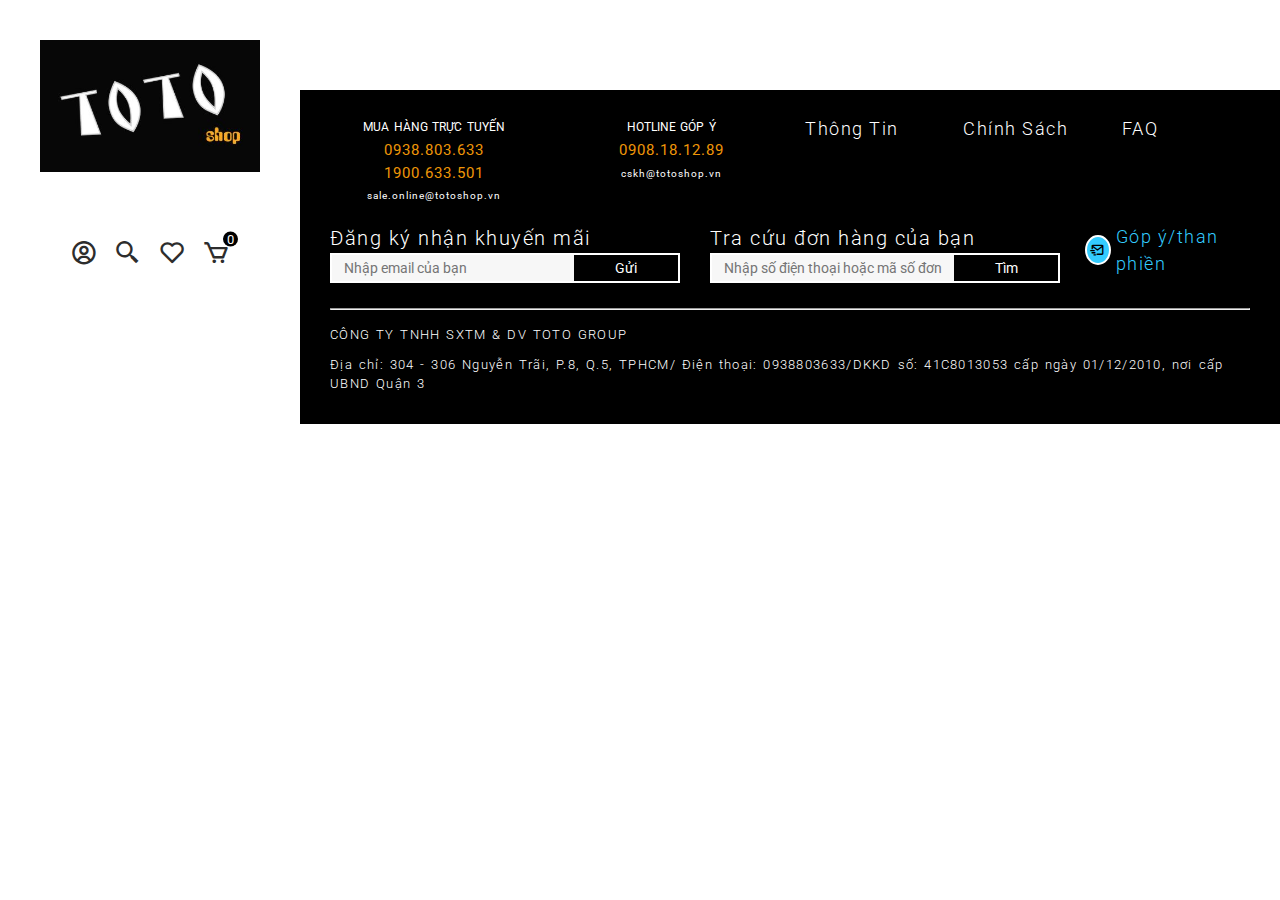
<file: chinhsach/index.html>
<!DOCTYPE html>
<html lang="en">
    <head>
        <meta charset="UTF-8" />
        <meta http-equiv="X-UA-Compatible" content="IE=edge" />
        <meta name="viewport" content="width=device-width, initial-scale=1.0" />
        <title>Document</title>
        <!-- css boxicon -->
        <link
            href="https://unpkg.com/boxicons@2.1.1/css/boxicons.min.css"
            rel="stylesheet"
        />
        <!-- css grid -->
        <link rel="stylesheet" href="./../style/css/grid/grid.css" />
        <!-- style css -->
        <link
            rel="stylesheet"
            href="./../style/css/style/chinhsach/style.css"
        />
        <!-- css fontawesome -->
        <link
            rel="stylesheet"
            href="https://cdnjs.cloudflare.com/ajax/libs/font-awesome/4.7.0/css/font-awesome.min.css"
        />
    </head>
    <body>
        <!-- top -->
        <hr id="top" />
        <!-- end top -->
        <!-- mainnav  -->
        <div class="main__nav">
            <div class="main__nav__close">
                <span>&times;</span>
            </div>
            <div class="main__nav__logo">
                <a href="#" class="main__nav__logo__img">
                    <img
                        src="https://tovantai.github.io/totoshop/access/img/logo.jpg"
                        alt=""
                    />
                </a>
            </div>
            <div class="main__nav__header">
                <div class="main__nav__header__user">
                    <a href="#"
                        ><i title="user" class="bx bx-user-circle"></i
                    ></a>
                </div>
                <div class="main__nav__header__search">
                    <i title="search" class="bx bx-search-alt-2"></i>
                </div>
                <div class="main__nav__header__love">
                    <i title="heart" class="bx bx-heart"></i>
                </div>
                <div class="main__nav__header__cart">
                    <a href="#">
                        <i title="cart" class="bx bx-cart"></i>
                        <span class="main__nav__header__cart__quantity">0</span>
                    </a>
                </div>
            </div>
            <ul class="main__nav__list">
                <!-- <li class="main__nav__item"><a href="#"> đồ nam </a></li> -->
                <!-- <li class="main__nav__item">
                    <a href="#">
                        <span class="main__nav__item__sale">hot</span>
                        săn sale tháng 12
                    </a>
                </li>
                <li class="main__nav__item"><a href="#"> chính sách </a></li> -->
            </ul>
        </div>
        <!-- end nav -->
        <!-- nav mobile -->
        <div class="main__nav__mobile">
            <div class="main__nav__mobile__control">
                <i class="bx bx-menu"></i>
            </div>
            <a href="#" title="logo" class="main__nav__mobile__logo">
                <img
                    src="https://tovantai.github.io/totoshop/access/img/logo.jpg"
                    alt=""
                />
            </a>
            <div class="main__nav__mobile__content">
                <div class="main__nav__mobile__search">
                    <i title="search" class="bx bx-search-alt-2"></i>
                </div>
                <div class="main__nav__mobile__cart">
                    <span>
                        <i title="cart" class="bx bx-cart"></i>
                        <span class="quantity">0</span>
                    </span>
                </div>
            </div>
        </div>
        <div class="main__nav__mobile__overlay"></div>
        <!-- end nav mobile -->
        <!-- search -->
        <div class="main__search">
            <div class="main__search__container">
                <div class="button-search"><i class="bx bx-search"></i></div>
                <div class="input">
                    <input
                        type="text"
                        placeholder="Tìm kiếm sản phẩm..."
                        name="search"
                        id="search-input"
                    />
                </div>
                <div class="button-close">&times;</div>
            </div>
        </div>
        <div class="search__overlay"></div>
        <!-- end search -->
        <div class="container">
            <div class="policy__container">
                <div class="policy__heading">
                    <p></p>
                    <!-- <p>CHÍNH SÁCH BẢO MẬT TOTOSHOP</p> -->
                </div>
                <div class="policy__time">
                    <p></p>
                    <!-- <p>Đăng bởi <b>admin</b> on <b>01-11-2019</b></p> -->
                </div>
                <div class="policy__content">
                    <!-- <img
                        src="./../access/img/thongtin/gioithieu/1.jpg"
                        alt=""
                    /> -->
                </div>
            </div>
            <!-- footer -->
            <footer>
                <div class="row">
                    <div
                        class="col-xs-12 col-sm-12 col-md-12 col-lg-6 col-xl-6"
                    >
                        <div class="footer__hotline">
                            <div class="footer__hotline__left">
                                <h2 class="hotline-title">
                                    Mua hàng trực tuyến
                                </h2>
                                <p class="hotline">0938.803.633</p>
                                <p class="hotline">1900.633.501</p>
                                <a
                                    href="javascript:void(0)"
                                    class="hotline-link"
                                >
                                    sale.online@totoshop.vn
                                </a>
                            </div>
                            <div class="footer__hotline__right">
                                <h2 class="hotline-title">HOTLINE GÓP Ý</h2>
                                <p class="hotline">0908.18.12.89</p>
                                <a
                                    href="javascript:void(0)"
                                    class="hotline-link"
                                    >cskh@totoshop.vn</a
                                >
                            </div>
                        </div>
                    </div>
                    <div
                        class="col-xs-12 col-sm-12 col-md-12 col-lg-6 col-xl-6"
                    >
                        <div class="footer__about">
                            <div class="footer__about-thongtin">
                                <p class="title">thông tin</p>
                                <!-- <a href="" class="link">câu hỏi thường gặp</a> -->
                            </div>
                            <div class="footer__about-chinhsach">
                                <p class="title">chính sách</p>
                            </div>
                            <div class="footer__about-faq">
                                <p class="title">FAQ</p>
                            </div>
                        </div>
                    </div>
                </div>
                <div class="footer__form">
                    <div class="footer__form-registor">
                        <p class="heading">Đăng ký nhận khuyến mãi</p>
                        <div class="input-box">
                            <input
                                type="email"
                                class="input"
                                name=""
                                placeholder="Nhập email của bạn"
                                id=""
                            />
                            <span class="button">Gửi</span>
                        </div>
                    </div>
                    <div class="footer__form-search">
                        <p class="heading">Tra cứu đơn hàng của bạn</p>
                        <div class="input-box">
                            <input
                                type="text"
                                class="input"
                                name=""
                                placeholder="Nhập số điện thoại hoặc mã số đơn"
                                id=""
                            />
                            <span class="button">Tìm</span>
                        </div>
                    </div>
                    <div class="footer__form-boxemal">
                        <a href="javascript:void(0)" class="heading"
                            ><i class="bx bx-mail-send"></i>Góp ý/than phiền</a
                        >
                    </div>
                </div>
                <hr />
                <div class="footer-bottom">
                    <p>CÔNG TY TNHH SXTM & DV TOTO GROUP</p>
                    <p>
                        Địa chỉ: 304 - 306 Nguyễn Trãi, P.8, Q.5, TPHCM/ Điện
                        thoại: 0938803633/DKKD số: 41C8013053 cấp ngày
                        01/12/2010, nơi cấp UBND Quận 3
                    </p>
                </div>
            </footer>
            <!-- end footer -->
        </div>
        <!-- scroll top -->
        <a href="#top" class="scroll-top">
            <i class="bx bx-chevron-up"></i>
        </a>
        <!-- end scroll top -->
        <!-- js -->

        <script type="module" src="./../app/pages/chinhsach.js"></script>
    </body>
</html>
</file>
<file: style/css/grid/grid.css>
/* 
.col-xs.col-sm.col-md.col-lg.col-xl
col-xs col-sm col-md col-lg col-xl
@media only screen and (max-width: 576px) xs 576
@media only screen and (min-width: 577px) and (max-width: 768px) sm 768
@media only screen and (min-width: 769px) and (max-width: 992px) md 992
@media only screen and (min-width: 993px) and (max-width: 1200px) lg 1200
@media only screen and (min-width: 1201px) xl
*/
.row::after {
    content: "";
    display: block;
    clear: both;
}

.col-xs-1,
.col-sm-1,
.col-md-1,
.col-lg-1,
.col-xl-1,
.col-xs-2,
.col-sm-2,
.col-md-2,
.col-lg-2,
.col-xl-2,
.col-xs-3,
.col-sm-3,
.col-md-3,
.col-lg-3,
.col-xl-3,
.col-xs-4,
.col-sm-4,
.col-md-4,
.col-lg-4,
.col-xl-4,
.col-xs-5,
.col-sm-5,
.col-md-5,
.col-lg-5,
.col-xl-5,
.col-xs-6,
.col-sm-6,
.col-md-6,
.col-lg-6,
.col-xl-6,
.col-xs-7,
.col-sm-7,
.col-md-7,
.col-lg-7,
.col-xl-7,
.col-xs-8,
.col-sm-8,
.col-md-8,
.col-lg-8,
.col-xl-8,
.col-xs-9,
.col-sm-9,
.col-md-9,
.col-lg-9,
.col-xl-9,
.col-xs-10,
.col-sm-10,
.col-md-10,
.col-lg-10,
.col-xl-10,
.col-xs-11,
.col-sm-11,
.col-md-11,
.col-lg-11,
.col-xl-11,
.col-xs-12,
.col-sm-12,
.col-md-12,
.col-lg-12,
.col-xl-12 {
    float: left;
}
@media only screen and (max-width: 576px) {
    .col-xs-1 {
        width: calc(100% / 12);
    }
    .col-xs-2 {
        width: calc((100% / 12) * 2);
    }
    .col-xs-3 {
        width: calc((100% / 12) * 3);
    }
    .col-xs-4 {
        width: calc((100% / 12) * 4);
    }
    .col-xs-5 {
        width: calc((100% / 12) * 5);
    }
    .col-xs-6 {
        width: calc((100% / 12) * 6);
    }
    .col-xs-7 {
        width: calc((100% / 12) * 7);
    }
    .col-xs-8 {
        width: calc((100% / 12) * 8);
    }
    .col-xs-9 {
        width: calc((100% / 12) * 9);
    }
    .col-xs-10 {
        width: calc((100% / 12) * 10);
    }
    .col-xs-11 {
        width: calc((100% / 12) * 11);
    }
    .col-xs-12 {
        width: calc((100% / 12) * 12);
    }
}

@media only screen and (min-width: 577px) and (max-width: 768px) {
    .col-sm-1 {
        width: calc(100% / 12);
    }
    .col-sm-2 {
        width: calc((100% / 12) * 2);
    }
    .col-sm-3 {
        width: calc((100% / 12) * 3);
    }
    .col-sm-4 {
        width: calc((100% / 12) * 4);
    }
    .col-sm-5 {
        width: calc((100% / 12) * 5);
    }
    .col-sm-6 {
        width: calc((100% / 12) * 6);
    }
    .col-sm-7 {
        width: calc((100% / 12) * 7);
    }
    .col-sm-8 {
        width: calc((100% / 12) * 8);
    }
    .col-sm-9 {
        width: calc((100% / 12) * 9);
    }
    .col-sm-10 {
        width: calc((100% / 12) * 10);
    }
    .col-sm-11 {
        width: calc((100% / 12) * 11);
    }
    .col-sm-12 {
        width: calc((100% / 12) * 12);
    }
}

@media only screen and (min-width: 769px) and (max-width: 992px) {
    .col-md-1 {
        width: calc(100% / 12);
    }
    .col-md-2 {
        width: calc((100% / 12) * 2);
    }
    .col-md-3 {
        width: calc((100% / 12) * 3);
    }
    .col-md-4 {
        width: calc((100% / 12) * 4);
    }
    .col-md-5 {
        width: calc((100% / 12) * 5);
    }
    .col-md-6 {
        width: calc((100% / 12) * 6);
    }
    .col-md-7 {
        width: calc((100% / 12) * 7);
    }
    .col-md-8 {
        width: calc((100% / 12) * 8);
    }
    .col-md-9 {
        width: calc((100% / 12) * 9);
    }
    .col-md-10 {
        width: calc((100% / 12) * 10);
    }
    .col-md-11 {
        width: calc((100% / 12) * 11);
    }
    .col-md-12 {
        width: calc((100% / 12) * 12);
    }
}

@media only screen and (min-width: 993px) and (max-width: 1200px) {
    .col-lg-1 {
        width: calc(100% / 12);
    }
    .col-lg-2 {
        width: calc((100% / 12) * 2);
    }
    .col-lg-3 {
        width: calc((100% / 12) * 3);
    }
    .col-lg-4 {
        width: calc((100% / 12) * 4);
    }
    .col-lg-5 {
        width: calc((100% / 12) * 5);
    }
    .col-lg-6 {
        width: calc((100% / 12) * 6);
    }
    .col-lg-7 {
        width: calc((100% / 12) * 7);
    }
    .col-lg-8 {
        width: calc((100% / 12) * 8);
    }
    .col-lg-9 {
        width: calc((100% / 12) * 9);
    }
    .col-lg-10 {
        width: calc((100% / 12) * 10);
    }
    .col-lg-11 {
        width: calc((100% / 12) * 11);
    }
    .col-lg-12 {
        width: calc((100% / 12) * 12);
    }
}

@media only screen and (min-width: 1201px) {
    .col-xl-1 {
        width: calc(100% / 12);
    }
    .col-xl-2 {
        width: calc((100% / 12) * 2);
    }
    .col-xl-3 {
        width: calc((100% / 12) * 3);
    }
    .col-xl-4 {
        width: calc((100% / 12) * 4);
    }
    .col-xl-5 {
        width: calc((100% / 12) * 5);
    }
    .col-xl-6 {
        width: calc((100% / 12) * 6);
    }
    .col-xl-7 {
        width: calc((100% / 12) * 7);
    }
    .col-xl-8 {
        width: calc((100% / 12) * 8);
    }
    .col-xl-9 {
        width: calc((100% / 12) * 9);
    }
    .col-xl-10 {
        width: calc((100% / 12) * 10);
    }
    .col-xl-11 {
        width: calc((100% / 12) * 11);
    }
    .col-xl-12 {
        width: calc((100% / 12) * 12);
    }
}
</file>
<file: style/css/style/chinhsach/style.css>
@import url("https://fonts.googleapis.com/css2?family=Roboto:ital,wght@0,100;0,300;0,400;0,500;0,700;1,100;1,300;1,400;1,500;1,700&display=swap");
/* 
@media only screen and (max-width: 576px) xs 576
@media only screen and (min-width: 577px) and (max-width: 768px) sm 768
@media only screen and (min-width: 769px) and (max-width: 992px) md 992
@media only screen and (min-width: 993px) and (max-width: 1200px) lg 1200
@media only screen and (min-width: 1201px) xl
*/
footer {
  padding: 20px 15px;
  background: #000;
}
@media only screen and (max-width: 576px) {
  footer {
    padding: 0px 5px;
  }
}
@media only screen and (min-width: 577px) and (max-width: 992px) {
  footer {
    padding: 0px 10px;
  }
}
footer hr {
  margin: 15px 15px;
}
@media only screen and (min-width: 577px) and (max-width: 992px) {
  footer hr {
    margin: 10px 10px;
  }
}

.footer__hotline {
  display: flex;
  justify-content: space-between;
  align-items: flex-start;
}
@media only screen and (max-width: 576px) {
  .footer__hotline {
    flex-direction: column;
  }
}
.footer__hotline__left, .footer__hotline__right {
  width: 100%;
  flex-basis: 50%;
  padding: 5px 15px;
}
@media only screen and (max-width: 576px) {
  .footer__hotline__left, .footer__hotline__right {
    padding: 0px 15px;
  }
}
.footer__hotline .hotline-title {
  color: #fff;
  font-size: 1.2rem;
  text-transform: uppercase;
  font-weight: 400;
  word-spacing: 1.5px;
  text-align: center;
  line-height: 24px;
}
@media only screen and (min-width: 577px) and (max-width: 992px) {
  .footer__hotline .hotline-title {
    font-size: 1.6rem;
  }
}
@media only screen and (max-width: 576px) {
  .footer__hotline .hotline-title {
    font-size: 2.4rem;
    text-align: left;
  }
}
.footer__hotline .hotline {
  text-align: center;
  font-size: 1.5rem;
  color: #ef9608;
  letter-spacing: 1px;
}
@media only screen and (min-width: 577px) and (max-width: 992px) {
  .footer__hotline .hotline {
    font-size: 1.8rem;
  }
}
@media only screen and (max-width: 576px) {
  .footer__hotline .hotline {
    font-size: 2.2rem;
    text-align: left;
  }
}
.footer__hotline .hotline-link {
  display: block;
  line-height: 24px;
  text-align: center;
  font-size: 1rem;
  font-weight: 400;
  color: #fff;
  text-transform: lowercase;
  letter-spacing: 1px;
}
@media only screen and (min-width: 577px) and (max-width: 992px) {
  .footer__hotline .hotline-link {
    font-size: 1.4rem;
  }
}
@media only screen and (max-width: 576px) {
  .footer__hotline .hotline-link {
    font-size: 2rem;
    text-align: left;
  }
}
.footer__hotline .hotline-link:hover {
  cursor: pointer;
  text-decoration: underline;
}
.footer__about {
  color: #fff;
  display: flex;
  justify-content: space-between;
  align-items: flex-start;
}
@media only screen and (max-width: 576px) {
  .footer__about {
    flex-direction: column;
  }
}
.footer__about-thongtin, .footer__about-chinhsach, .footer__about-faq {
  display: flex;
  justify-content: center;
  align-items: flex-start;
  flex-direction: column;
  width: 100%;
  flex-basis: 33.333%;
  padding: 5px 15px;
}
@media only screen and (max-width: 576px) {
  .footer__about-thongtin, .footer__about-chinhsach, .footer__about-faq {
    flex-basis: unset;
  }
}
@media only screen and (min-width: 577px) and (max-width: 992px) {
  .footer__about-thongtin, .footer__about-chinhsach, .footer__about-faq {
    padding: 5px 10px;
  }
}
.footer__about-thongtin .title, .footer__about-chinhsach .title, .footer__about-faq .title {
  letter-spacing: 1.5px;
  font-size: 1.8rem;
  text-transform: capitalize;
  font-weight: 300;
}
@media only screen and (min-width: 577px) and (max-width: 992px) {
  .footer__about-thongtin .title, .footer__about-chinhsach .title, .footer__about-faq .title {
    font-size: 2.4rem;
  }
}
@media only screen and (max-width: 576px) {
  .footer__about-thongtin .title, .footer__about-chinhsach .title, .footer__about-faq .title {
    font-size: 2.8rem;
  }
}
.footer__about-thongtin .link, .footer__about-chinhsach .link, .footer__about-faq .link {
  display: block;
  color: #fff;
  font-size: 1.2rem;
  text-transform: capitalize;
  text-decoration: none;
  font-weight: 300;
  cursor: pointer;
  line-height: 2.4rem;
  letter-spacing: 1.5px;
  word-spacing: 2px;
}
@media only screen and (min-width: 577px) and (max-width: 992px) {
  .footer__about-thongtin .link, .footer__about-chinhsach .link, .footer__about-faq .link {
    font-size: 1.4rem;
  }
}
@media only screen and (max-width: 576px) {
  .footer__about-thongtin .link, .footer__about-chinhsach .link, .footer__about-faq .link {
    line-height: 3rem;
    font-size: 2rem;
  }
}
.footer__about-thongtin .link:hover, .footer__about-chinhsach .link:hover, .footer__about-faq .link:hover {
  text-decoration: underline;
}
.footer__form {
  display: flex;
}
@media only screen and (max-width: 576px) {
  .footer__form {
    flex-direction: column;
  }
}
.footer__form-registor, .footer__form-search {
  width: 100%;
  flex-basis: 40%;
}
@media only screen and (min-width: 577px) and (max-width: 992px) {
  .footer__form-registor, .footer__form-search {
    flex-basis: 35%;
  }
}
.footer__form-registor, .footer__form-search, .footer__form-boxemal {
  padding: 10px 15px;
}
@media only screen and (min-width: 577px) and (max-width: 992px) {
  .footer__form-registor, .footer__form-search, .footer__form-boxemal {
    padding: 10px 10px;
  }
}
@media only screen and (max-width: 576px) {
  .footer__form-registor, .footer__form-search, .footer__form-boxemal {
    padding: 5px 15px;
  }
}
.footer__form-registor .heading, .footer__form-search .heading, .footer__form-boxemal .heading {
  display: block;
  color: #fff;
  font-size: 2rem;
  font-weight: 300;
  letter-spacing: 1.5px;
}
@media only screen and (max-width: 992px) {
  .footer__form-registor .heading, .footer__form-search .heading, .footer__form-boxemal .heading {
    font-size: 2.4rem;
  }
}
@media only screen and (max-width: 576px) {
  .footer__form-registor .heading, .footer__form-search .heading, .footer__form-boxemal .heading {
    font-size: 2.8rem;
  }
}
.footer__form-registor .input-box, .footer__form-search .input-box, .footer__form-boxemal .input-box {
  display: flex;
  border: 2px solid #fff;
}
@media only screen and (max-width: 576px) {
  .footer__form-registor .input-box, .footer__form-search .input-box, .footer__form-boxemal .input-box {
    display: inline-flex;
  }
}
.footer__form-registor .input-box .input, .footer__form-search .input-box .input, .footer__form-boxemal .input-box .input {
  width: 100%;
  flex-basis: 70%;
  color: #2d2d2d;
  outline: none;
  border: none;
  background: #f7f7f7;
}
@media only screen and (max-width: 576px) {
  .footer__form-registor .input-box .input, .footer__form-search .input-box .input, .footer__form-boxemal .input-box .input {
    width: 270px;
    flex-basis: unset;
  }
}
.footer__form-registor .input-box .button, .footer__form-search .input-box .button, .footer__form-boxemal .input-box .button {
  width: 100%;
  flex-basis: 30%;
  color: #fff;
  background: #000;
  text-align: center;
  cursor: pointer;
}
@media only screen and (max-width: 576px) {
  .footer__form-registor .input-box .button, .footer__form-search .input-box .button, .footer__form-boxemal .input-box .button {
    width: unset;
    flex-basis: unset;
  }
}
.footer__form-registor .input-box .input,
.footer__form-registor .input-box .button, .footer__form-search .input-box .input,
.footer__form-search .input-box .button, .footer__form-boxemal .input-box .input,
.footer__form-boxemal .input-box .button {
  padding: 3px 12px;
  line-height: 2rem;
  font-size: 1.4rem;
  font-weight: 400;
}
@media only screen and (max-width: 992px) {
  .footer__form-registor .input-box .input,
.footer__form-registor .input-box .button, .footer__form-search .input-box .input,
.footer__form-search .input-box .button, .footer__form-boxemal .input-box .input,
.footer__form-boxemal .input-box .button {
    font-size: 1.8rem;
  }
}
@media only screen and (max-width: 576px) {
  .footer__form-registor .input-box .input,
.footer__form-registor .input-box .button, .footer__form-search .input-box .input,
.footer__form-search .input-box .button, .footer__form-boxemal .input-box .input,
.footer__form-boxemal .input-box .button {
    font-size: 2.4rem;
    line-height: 3rem;
  }
}
@media only screen and (max-width: 576px) {
  .footer__form-registor .input-box .button, .footer__form-search .input-box .button, .footer__form-boxemal .input-box .button {
    width: 45px;
  }
}
.footer__form-boxemal {
  width: 100%;
  flex-basis: 20%;
  padding: 10px 15px 10px 10px;
}
@media only screen and (min-width: 577px) and (max-width: 992px) {
  .footer__form-boxemal {
    flex-basis: 30%;
  }
}
.footer__form-boxemal .heading {
  display: flex;
  justify-content: center;
  align-items: center;
  font-size: 1.8rem;
  color: #33ccff;
}
@media only screen and (max-width: 576px) {
  .footer__form-boxemal .heading {
    font-size: 2.4rem;
    justify-content: flex-start;
  }
}
.footer__form-boxemal .heading i {
  margin-right: 5px;
  color: #000;
  background-color: #33ccff;
  font-size: 1.6rem;
  display: flex;
  justify-content: center;
  align-items: center;
  display: inline-flex;
  width: 30px;
  height: 30px;
  border-radius: 50%;
  border: 2px solid #fff;
}
@media only screen and (max-width: 992px) {
  .footer__form-boxemal .heading i {
    font-size: 1.8rem;
  }
}
@media only screen and (max-width: 576px) {
  .footer__form-boxemal .heading i {
    font-size: 2rem;
  }
}
.footer__form-boxemal .heading:hover {
  text-decoration: underline;
}
.footer-bottom {
  padding: 0px 15px;
}
@media only screen and (min-width: 577px) and (max-width: 992px) {
  .footer-bottom {
    padding: 0px 10px;
  }
}
.footer-bottom p {
  margin: 10px 0px;
  font-weight: 300;
  color: #fff;
  font-size: 1.3rem;
  letter-spacing: 1.3px;
  word-spacing: 1.5px;
}
@media only screen and (min-width: 577px) and (max-width: 992px) {
  .footer-bottom p {
    font-size: 1.8rem;
  }
}
@media only screen and (max-width: 576px) {
  .footer-bottom p {
    font-size: 2rem;
  }
}

.main__nav {
  overflow: hidden;
  transition: left 0.4s;
  width: 300px;
  position: fixed;
  z-index: 9999;
  top: 0;
  left: 0;
  bottom: 0;
  background-color: #fff;
}
@media only screen and (max-width: 992px) {
  .main__nav {
    left: -100%;
    overflow-y: auto;
    height: 100vh;
    width: 320px;
  }
}
.main__nav__logo {
  padding: 40px;
}
@media only screen and (max-width: 576px) {
  .main__nav__logo {
    padding: 25px;
    padding-bottom: 0px;
  }
}
@media only screen and (min-width: 577px) and (max-width: 992px) {
  .main__nav__logo {
    padding: 35px;
    padding-bottom: 20px;
  }
}
.main__nav__logo__img img {
  width: 100%;
  height: 100%;
  object-fit: cover;
}
.main__nav__header {
  padding: 20px;
  display: flex;
  justify-content: center;
  align-items: center;
}
.main__nav__header__user > a, .main__nav__header__search > a, .main__nav__header__love > a, .main__nav__header__cart > a {
  display: inline-block;
  position: relative;
}
.main__nav__header__user i, .main__nav__header__search i, .main__nav__header__love i, .main__nav__header__cart i {
  color: #2d2d2d;
  font-size: 2.8rem;
  padding: 0px 8px;
  cursor: pointer;
  transition: color 0.4s;
}
@media only screen and (max-width: 992px) {
  .main__nav__header__user i, .main__nav__header__search i, .main__nav__header__love i, .main__nav__header__cart i {
    font-size: 3.8rem;
  }
}
.main__nav__header__user i:hover, .main__nav__header__search i:hover, .main__nav__header__love i:hover, .main__nav__header__cart i:hover {
  color: #78cccd;
}
.main__nav__header__user span, .main__nav__header__search span, .main__nav__header__love span, .main__nav__header__cart span {
  width: 15px;
  height: 15px;
  border-radius: 50%;
  display: flex;
  justify-content: center;
  align-items: center;
  background-color: #000;
  color: #fff;
  font-size: 1.3rem;
  position: absolute;
  top: 0;
  right: 0;
  transform: translateY(-50%);
}
@media only screen and (max-width: 992px) {
  .main__nav__header__cart, .main__nav__header__search {
    display: none;
  }
}
.main__nav__list {
  overflow-y: auto;
  max-height: 296px;
}
@media only screen and (max-width: 992px) {
  .main__nav__list {
    max-height: 100%;
  }
}
.main__nav__item {
  position: relative;
}
.main__nav__item > a {
  text-align: center;
  display: block;
  padding: 18px 15px;
  color: #000;
  font-size: 1.8rem;
  text-transform: uppercase;
  cursor: pointer;
  transition: color 0s, background-color 0.4s, text-decoration 0.4s;
  border-bottom: 2px solid #f7f7f7;
}
@media only screen and (max-width: 992px) {
  .main__nav__item > a {
    font-size: 2.4rem;
  }
}
.main__nav__item > a:hover {
  color: #78cccd;
  background-color: #f7f7f7;
  text-decoration: underline;
}
.main__nav__item__sale {
  position: absolute;
  top: 0;
  background-color: red;
  color: #fff;
  font-size: 1.3rem;
  text-transform: capitalize;
  padding: 2px 8px;
  line-height: 1.3rem;
  border-radius: 3px;
}
.main__nav__item__sale::before {
  content: "";
  position: absolute;
  left: 0;
  bottom: 0;
  border-width: 5px 5px;
  border-color: transparent;
  border-style: solid;
  border-top-color: red;
  transform: translate(50%, 100%);
}
.main__nav__item.active > a {
  color: #fff;
  background-color: #000;
  text-decoration: none !important;
  cursor: default;
}
.main__nav__close {
  display: none;
  position: absolute;
  right: 0;
  top: 0;
}
.main__nav__close span {
  display: inline-block;
  font-size: 5rem;
  cursor: pointer;
  color: #2d2d2d;
  transition: color 0.3s;
  line-height: 35px;
  padding: 0px 7px;
}
@media only screen and (max-width: 576px) {
  .main__nav__close span {
    line-height: 25px;
    padding: 0px 5px;
  }
}
.main__nav__close span:hover {
  color: #fff;
  background-color: #000;
}
@media only screen and (max-width: 992px) {
  .main__nav__close {
    display: block;
  }
}

@media only screen and (max-width: 992px) {
  .main__nav.show {
    left: 0%;
  }
}

.main__nav__mobile {
  height: 78px;
  background-color: #fff;
  padding: 10px 15px;
  display: flex;
  justify-content: space-between;
  align-items: center;
  display: none;
}
.main__nav__mobile__overlay {
  cursor: pointer;
  position: fixed;
  z-index: 9998;
  background-color: rgba(0, 0, 0, 0.4);
  top: 0;
  bottom: 0;
  width: 100%;
  left: -100%;
  transition: left 0.4s;
}
@media only screen and (max-width: 992px) {
  .main__nav__mobile__overlay.show {
    left: 0;
  }
}
@media only screen and (max-width: 992px) {
  .main__nav__mobile {
    display: flex;
  }
}
.main__nav__mobile__control {
  cursor: pointer;
}
.main__nav__mobile__control > i {
  font-size: 3.8rem;
  color: #000;
}
@media only screen and (max-width: 992px) {
  .main__nav__mobile__control > i {
    font-size: 4.8rem;
  }
}
.main__nav__mobile__logo {
  display: flex;
  justify-content: center;
  align-items: center;
}
.main__nav__mobile__logo > img {
  width: 100%;
  height: 54px;
  object-fit: cover;
}
.main__nav__mobile__content {
  display: flex;
  justify-content: center;
  align-items: center;
}
.main__nav__mobile__search > i, .main__nav__mobile__cart > span > i {
  font-size: 3.6rem;
  color: #000;
  transition: color 0.4s;
  cursor: pointer;
}
@media only screen and (max-width: 992px) {
  .main__nav__mobile__search > i, .main__nav__mobile__cart > span > i {
    font-size: 4.6rem;
  }
}
.main__nav__mobile__search > i:hover, .main__nav__mobile__cart > span > i:hover {
  color: #78cccd;
}
.main__nav__mobile__cart > span {
  display: inline-block;
  position: relative;
}
.main__nav__mobile__cart > span > span {
  position: absolute;
  top: 0;
  right: 0;
  transform: translateY(-50%);
  width: 15px;
  height: 15px;
  background-color: #000;
  color: #fff;
  font-size: 1.3rem;
  border-radius: 50%;
  display: flex;
  justify-content: center;
  align-items: center;
}

.main__search {
  position: fixed;
  z-index: 10001;
  top: 20px;
  left: 0;
  right: 0;
  display: none;
  justify-content: center;
  align-items: center;
}
.main__search__container {
  background-color: #fff;
  width: 380px;
  display: flex;
  justify-content: center;
  align-items: center;
  padding: 5px 10px;
  border-radius: 15px;
}
@media only screen and (max-width: 576px) {
  .main__search__container {
    width: 310px;
  }
}
.main__search__container .button-search,
.main__search__container .input,
.main__search__container .button-close {
  display: inline-block;
}
.main__search__container .button-search i,
.main__search__container .button-close {
  text-align: center;
  font-size: 2.2rem;
  color: #fff;
  background-color: #bbb;
  line-height: calc(4rem + 2px);
  cursor: pointer;
  width: 35px;
  transition: all 0.3s;
}
@media only screen and (max-width: 576px) {
  .main__search__container .button-search i,
.main__search__container .button-close {
    line-height: calc(5rem + 2px);
  }
}
.main__search__container .button-search i:hover,
.main__search__container .button-close:hover {
  background-color: #000;
}
.main__search__container .button-close {
  border-top-right-radius: 10px;
  border-bottom-right-radius: 10px;
}
.main__search__container .button-search i {
  border-top-left-radius: 10px;
  border-bottom-left-radius: 10px;
}
.main__search__container .input {
  flex-grow: 1;
}
.main__search__container .input input {
  width: 100%;
  font-size: 1.6rem;
  color: #2d2d2d;
  line-height: 4rem;
  padding-left: 5px;
  flex-grow: 1;
  border: none;
  outline: none;
  border: 1px solid #d8d8d8;
}
@media only screen and (max-width: 576px) {
  .main__search__container .input input {
    line-height: 5rem;
    font-size: 2.2rem;
  }
}

.main__search.show {
  display: flex;
}

.search__overlay {
  display: none;
  position: fixed;
  z-index: 10000;
  top: 0;
  left: 0;
  width: 100%;
  height: 100%;
  background-color: rgba(0, 0, 0, 0.4);
}

.search__overlay.show {
  display: block;
  cursor: pointer;
}

.policy__container {
  padding: 30px;
}
@media only screen and (max-width: 576px) {
  .policy__container {
    padding: 20px;
  }
}

.policy__heading {
  font-size: 2.4rem;
  font-weight: 300;
  text-transform: uppercase;
  letter-spacing: 1.3px;
  color: #2d2d2d;
}
@media only screen and (min-width: 577px) and (max-width: 992px) {
  .policy__heading {
    font-size: 2.8rem;
  }
}
@media only screen and (max-width: 576px) {
  .policy__heading {
    font-size: 3.2rem;
  }
}
.policy__time {
  font-size: 1.6rem;
  color: #2d2d2d;
  margin: 30px 0px;
  font-weight: 300;
}
.policy__time b {
  color: #78cccd;
  font-weight: 400;
  text-transform: capitalize;
}
@media only screen and (min-width: 577px) and (max-width: 992px) {
  .policy__time {
    font-size: 2.2rem;
    margin: 20px 0px;
  }
}
@media only screen and (max-width: 576px) {
  .policy__time {
    font-size: 2.6rem;
    margin: 10px 0px;
  }
}
.policy__content img {
  width: 100%;
  object-fit: cover;
}

* {
  margin: 0;
  padding: 0;
  box-sizing: border-box;
  -webkit-user-select: none;
  -webkit-tap-highlight-color: transparent;
  font-family: "Roboto", sans-serif;
}

html,
body {
  height: 100%;
}

html {
  scroll-behavior: smooth;
  font-size: 62.5%;
}
@media only screen and (min-width: 577px) and (max-width: 992px) {
  html {
    font-size: 50%;
  }
}
@media only screen and (max-width: 576px) {
  html {
    font-size: 37.5%;
  }
}

body {
  background-color: #fff;
  font-weight: 400;
  line-height: 1.5;
  overflow-x: hidden;
  font-size: 1.6rem;
}

a {
  text-decoration: none;
  color: unset;
}

ul,
li {
  list-style-type: none;
}

img {
  max-width: 100%;
}

#top {
  visibility: hidden;
  border: none;
}

.container {
  margin-left: 300px;
  transition: margin-left 0.4s;
}
@media only screen and (max-width: 992px) {
  .container {
    margin-left: 0px;
  }
}

.scroll-top {
  position: fixed;
  z-index: 10001;
  display: inline-block;
  background-color: #000;
  color: #fff;
  line-height: 30px;
  font-size: 2.4rem;
  text-align: center;
  width: 30px;
  border-radius: 50%;
  top: 80vh;
  right: -50px;
  cursor: pointer;
  transition: right 0.4s;
}
@media only screen and (max-width: 992px) {
  .scroll-top {
    font-size: 2.8rem;
  }
}
@media only screen and (max-width: 576px) {
  .scroll-top {
    font-size: 3.8rem;
  }
}
.scroll-top:hover {
  background-color: #78cccd;
}

.scroll-top.show {
  right: 15px;
}
@media only screen and (max-width: 992px) {
  .scroll-top.show {
    right: 10px;
  }
}

/*# sourceMappingURL=style.css.map */
</file>
